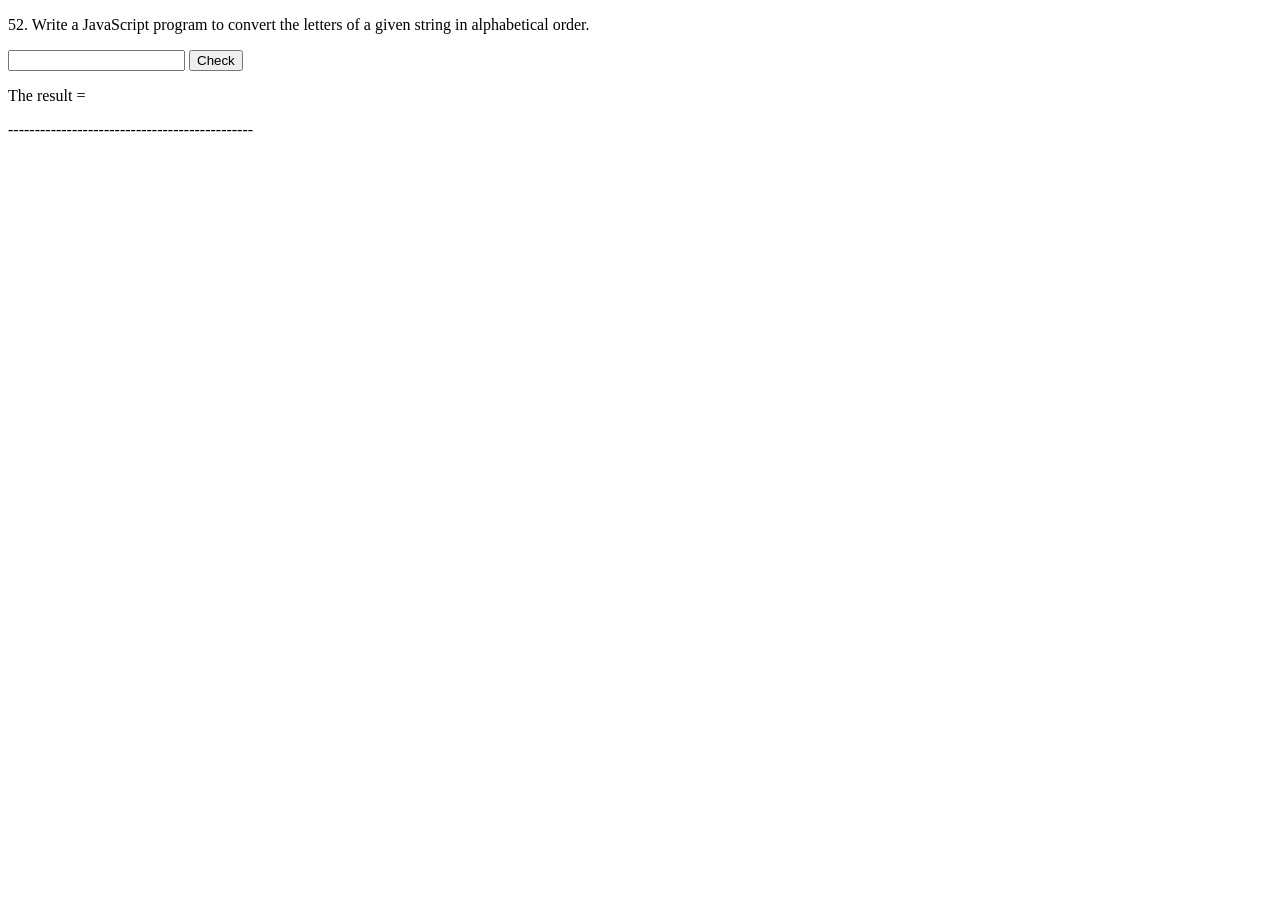
<file: kata/alphobetic_sorting/index.html>
<!DOCTYPE html>

<html lang="pl">
		
<head>
		<meta charset="utf-8">



		
</head>

<body>
	<div id="exercise52">
		<p>52. Write a JavaScript program to convert the letters of a given string in alphabetical order.</p>
		<input type="text" id="string52">
		<input type="button" value="Check" onClick="transform52()">
		<p>The result = <span id="result52"></span></p>
		<p>----------------------------------------------</p>
	</div>

	<script src="costam.js"></script>
</body>

</html>
</file>
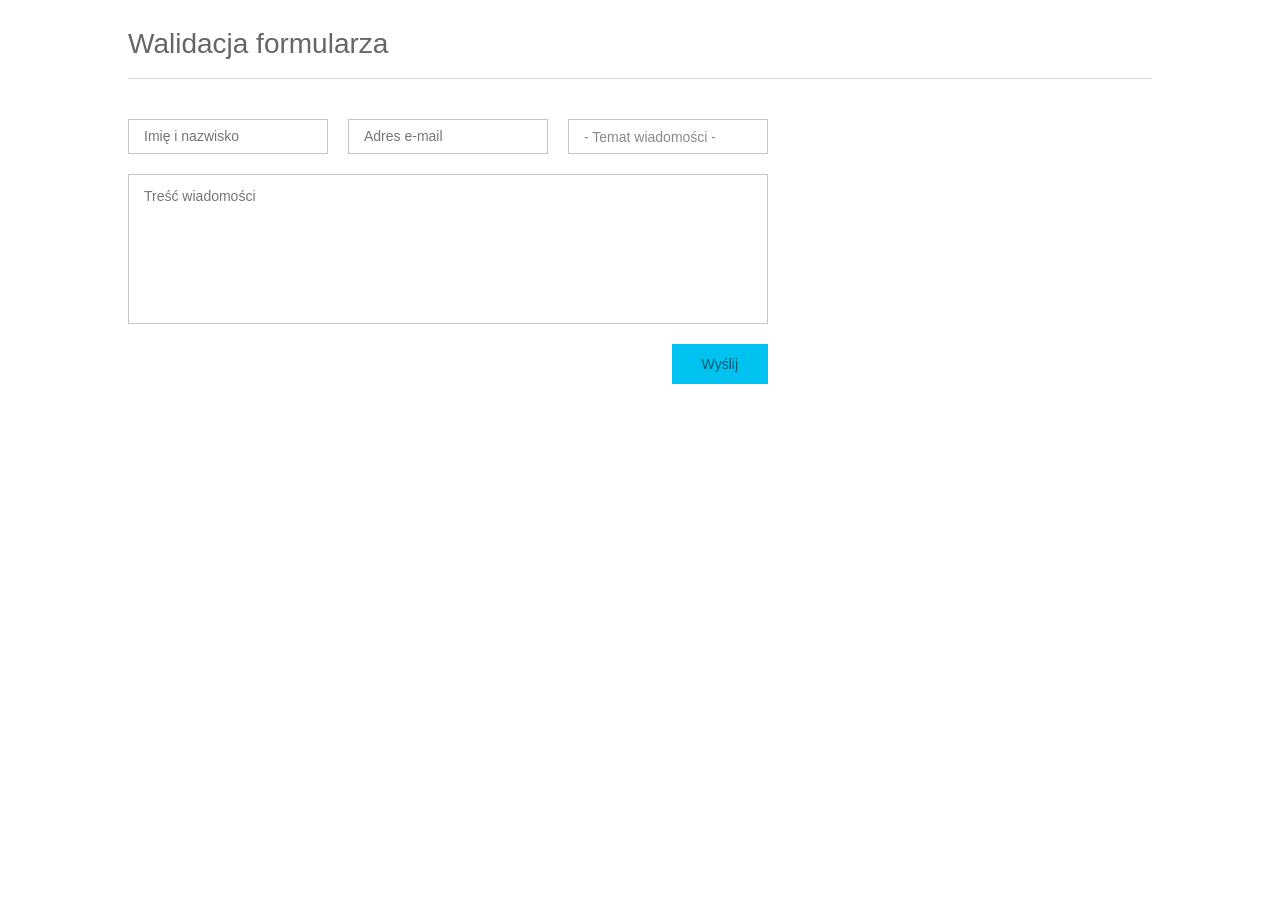
<file: useful_scripts/formValidator/index.html>
<!DOCTYPE html>
<html lang="pl">
<head>
    <meta charset="UTF-8">
    <link rel="stylesheet" href="css/style.css">
</head>
<body>

    <div class="container">

        <h1>Walidacja formularza</h1>

        <form action="#" id="myForm">
            <input type="text" name="your-name" placeholder="Imię i nazwisko" data-error="Podaj imię i nazwisko">
            <input type="email" name="your-email" placeholder="Adres e-mail" data-error="Podaj poprawny adres e-mail">
            <select name="your-subject" data-error="Wybierz temat wiadomości">
                <option value="" disabled selected>- Temat wiadomości -</option>
                <option value="pytanie">Pytanie</option>
                <option value="propozycja">Propozycja</option>
                <option value="support">Support</option>
            </select>
            <textarea name="your-message" placeholder="Treść wiadomości" data-error="Wpisz treść wiadomości"></textarea>

            <button type="submit">Wyślij</button>
        </form>

    </div>

<script src="js/scripts.js"></script>
</body>
</html>
</file>
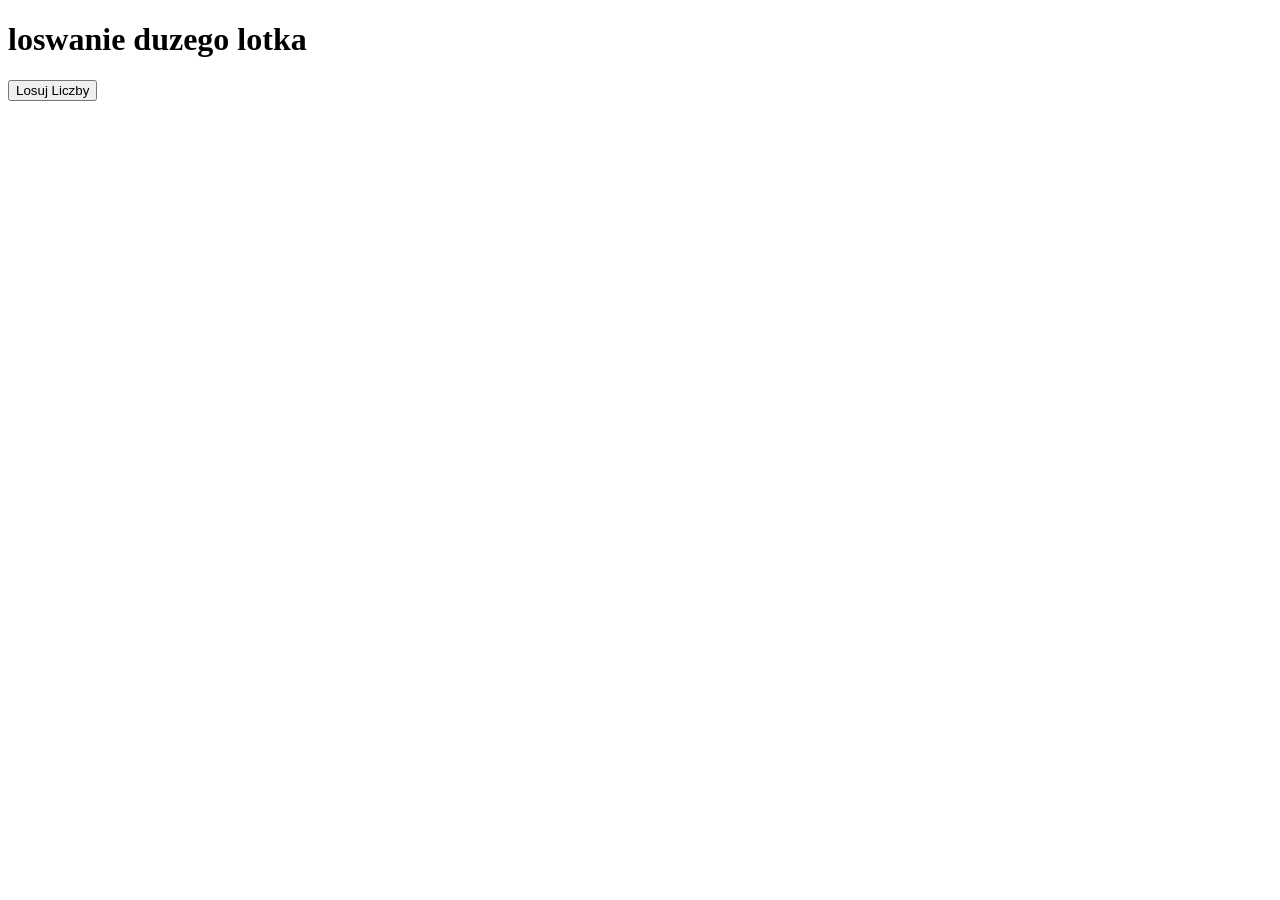
<file: useful_scripts/gamblingGame/index.html>
<!DOCTYPE html>

<html lang="pl">
		
<head>
		<meta charset="utf-8">



		
</head>

<body>
	

	<div id= "container">
		
	<h1>loswanie duzego lotka</h1>

	<button id="getNumbers" class="btn">Losuj Liczby</button>
	<output id="showNumbers" class="output"></output> 


	</div>

	<script src="js/scripts.js"></script>
</body>

</html>
</file>
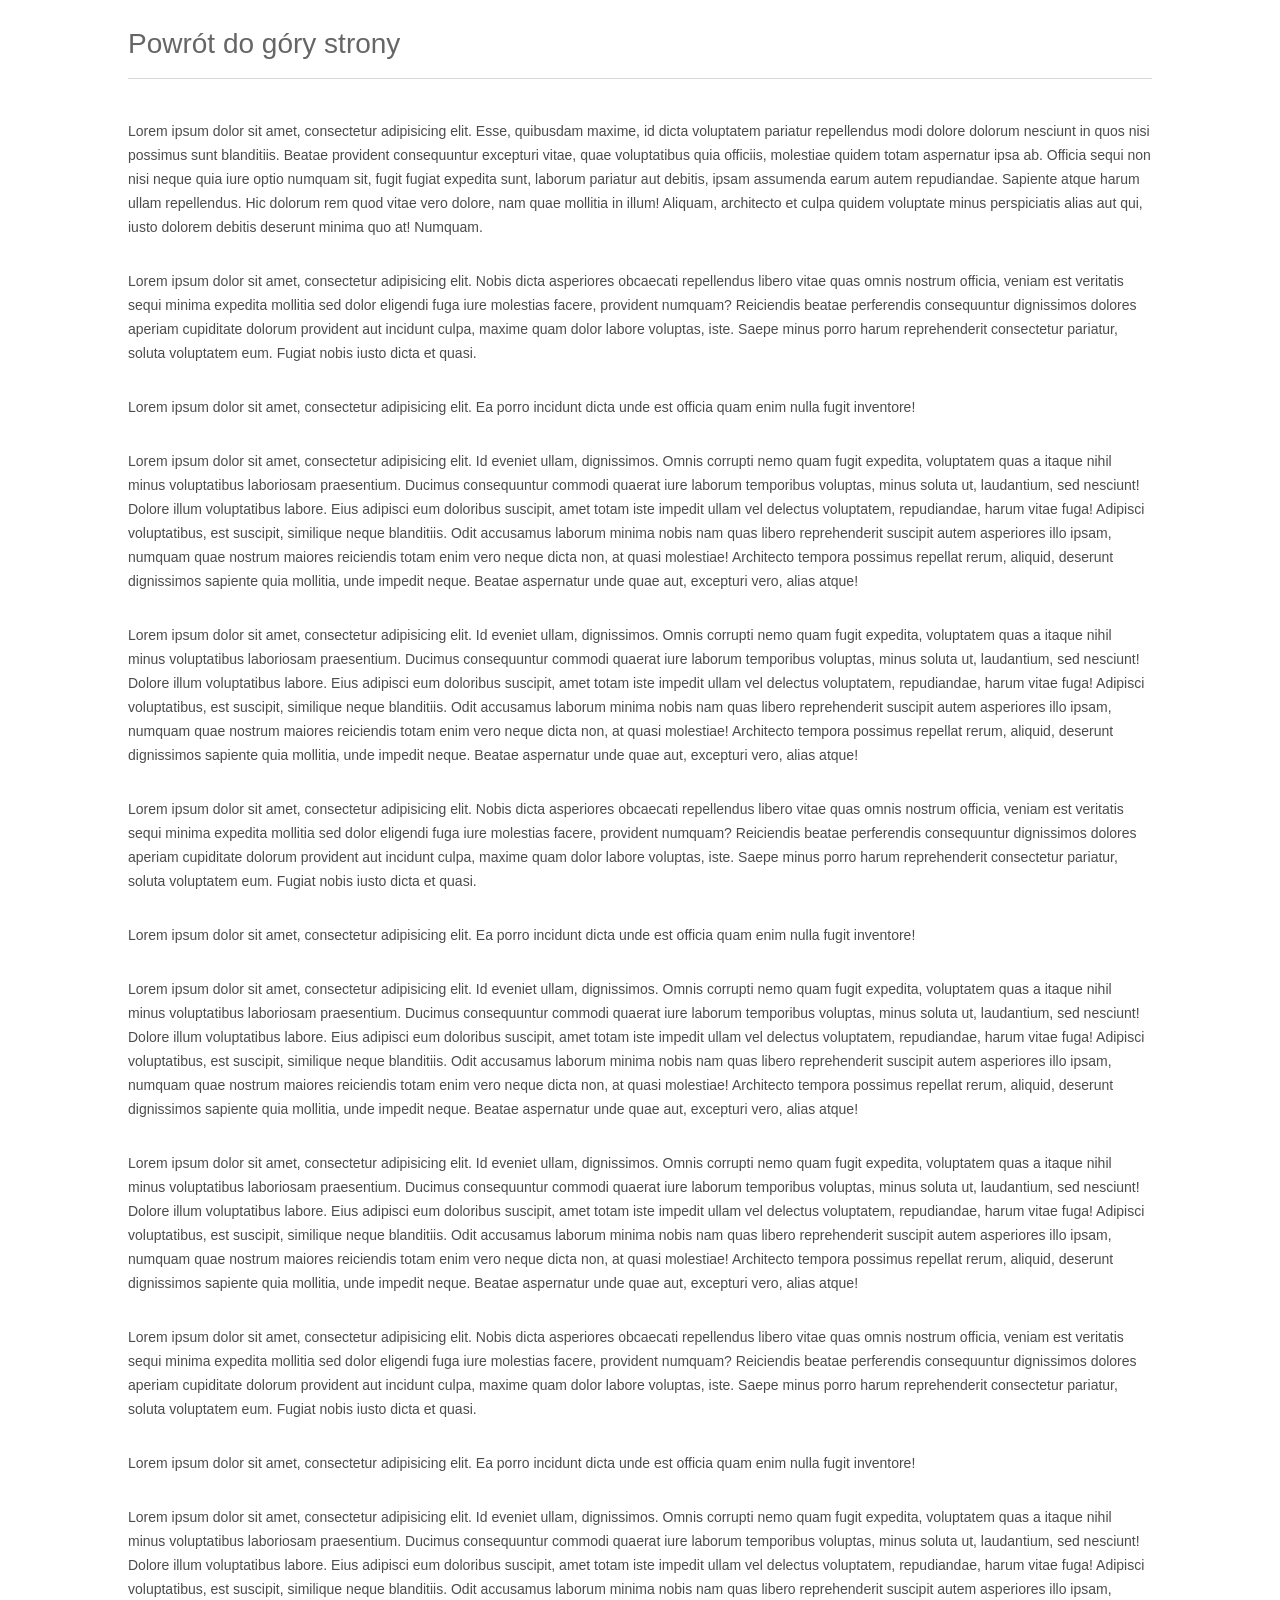
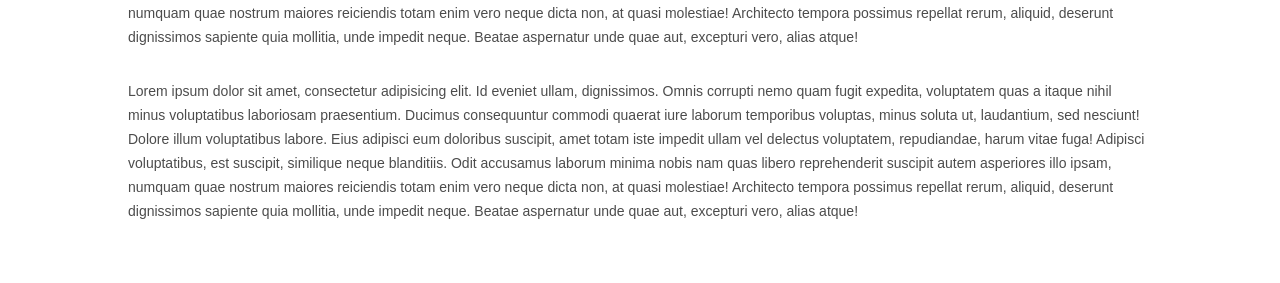
<file: useful_scripts/scrollUp/index.html>
<!DOCTYPE html>
<html lang="pl">
<head>
    <meta charset="UTF-8">
    <title>Przykład 74 - Praktyczny projekt: Powrót do góry strony</title>
    <link rel="stylesheet" href="css/style.css">
</head>
<body>

    <div class="container">

        <h1>Powrót do góry strony</h1>

        <p>Lorem ipsum dolor sit amet, consectetur adipisicing elit. Esse, quibusdam maxime, id dicta voluptatem pariatur repellendus modi dolore dolorum nesciunt in quos nisi possimus sunt blanditiis. Beatae provident consequuntur excepturi vitae, quae voluptatibus quia officiis, molestiae quidem totam aspernatur ipsa ab. Officia sequi non nisi neque quia iure optio numquam sit, fugit fugiat expedita sunt, laborum pariatur aut debitis, ipsam assumenda earum autem repudiandae. Sapiente atque harum ullam repellendus. Hic dolorum rem quod vitae vero dolore, nam quae mollitia in illum! Aliquam, architecto et culpa quidem voluptate minus perspiciatis alias aut qui, iusto dolorem debitis deserunt minima quo at! Numquam.</p>

        

        <p>Lorem ipsum dolor sit amet, consectetur adipisicing elit. Nobis dicta asperiores obcaecati repellendus libero vitae quas omnis nostrum officia, veniam est veritatis sequi minima expedita mollitia sed dolor eligendi fuga iure molestias facere, provident numquam? Reiciendis beatae perferendis consequuntur dignissimos dolores aperiam cupiditate dolorum provident aut incidunt culpa, maxime quam dolor labore voluptas, iste. Saepe minus porro harum reprehenderit consectetur pariatur, soluta voluptatem eum. Fugiat nobis iusto dicta et quasi.</p>

        <p>Lorem ipsum dolor sit amet, consectetur adipisicing elit. Ea porro incidunt dicta unde est officia quam enim nulla fugit inventore!</p>

        <p>Lorem ipsum dolor sit amet, consectetur adipisicing elit. Id eveniet ullam, dignissimos. Omnis corrupti nemo quam fugit expedita, voluptatem quas a itaque nihil minus voluptatibus laboriosam praesentium. Ducimus consequuntur commodi quaerat iure laborum temporibus voluptas, minus soluta ut, laudantium, sed nesciunt! Dolore illum voluptatibus labore. Eius adipisci eum doloribus suscipit, amet totam iste impedit ullam vel delectus voluptatem, repudiandae, harum vitae fuga! Adipisci voluptatibus, est suscipit, similique neque blanditiis. Odit accusamus laborum minima nobis nam quas libero reprehenderit suscipit autem asperiores illo ipsam, numquam quae nostrum maiores reiciendis totam enim vero neque dicta non, at quasi molestiae! Architecto tempora possimus repellat rerum, aliquid, deserunt dignissimos sapiente quia mollitia, unde impedit neque. Beatae aspernatur unde quae aut, excepturi vero, alias atque!</p>

        <p>Lorem ipsum dolor sit amet, consectetur adipisicing elit. Id eveniet ullam, dignissimos. Omnis corrupti nemo quam fugit expedita, voluptatem quas a itaque nihil minus voluptatibus laboriosam praesentium. Ducimus consequuntur commodi quaerat iure laborum temporibus voluptas, minus soluta ut, laudantium, sed nesciunt! Dolore illum voluptatibus labore. Eius adipisci eum doloribus suscipit, amet totam iste impedit ullam vel delectus voluptatem, repudiandae, harum vitae fuga! Adipisci voluptatibus, est suscipit, similique neque blanditiis. Odit accusamus laborum minima nobis nam quas libero reprehenderit suscipit autem asperiores illo ipsam, numquam quae nostrum maiores reiciendis totam enim vero neque dicta non, at quasi molestiae! Architecto tempora possimus repellat rerum, aliquid, deserunt dignissimos sapiente quia mollitia, unde impedit neque. Beatae aspernatur unde quae aut, excepturi vero, alias atque!</p>
        <p>Lorem ipsum dolor sit amet, consectetur adipisicing elit. Nobis dicta asperiores obcaecati repellendus libero vitae quas omnis nostrum officia, veniam est veritatis sequi minima expedita mollitia sed dolor eligendi fuga iure molestias facere, provident numquam? Reiciendis beatae perferendis consequuntur dignissimos dolores aperiam cupiditate dolorum provident aut incidunt culpa, maxime quam dolor labore voluptas, iste. Saepe minus porro harum reprehenderit consectetur pariatur, soluta voluptatem eum. Fugiat nobis iusto dicta et quasi.</p>

        <p>Lorem ipsum dolor sit amet, consectetur adipisicing elit. Ea porro incidunt dicta unde est officia quam enim nulla fugit inventore!</p>

        <p>Lorem ipsum dolor sit amet, consectetur adipisicing elit. Id eveniet ullam, dignissimos. Omnis corrupti nemo quam fugit expedita, voluptatem quas a itaque nihil minus voluptatibus laboriosam praesentium. Ducimus consequuntur commodi quaerat iure laborum temporibus voluptas, minus soluta ut, laudantium, sed nesciunt! Dolore illum voluptatibus labore. Eius adipisci eum doloribus suscipit, amet totam iste impedit ullam vel delectus voluptatem, repudiandae, harum vitae fuga! Adipisci voluptatibus, est suscipit, similique neque blanditiis. Odit accusamus laborum minima nobis nam quas libero reprehenderit suscipit autem asperiores illo ipsam, numquam quae nostrum maiores reiciendis totam enim vero neque dicta non, at quasi molestiae! Architecto tempora possimus repellat rerum, aliquid, deserunt dignissimos sapiente quia mollitia, unde impedit neque. Beatae aspernatur unde quae aut, excepturi vero, alias atque!</p>

        <p>Lorem ipsum dolor sit amet, consectetur adipisicing elit. Id eveniet ullam, dignissimos. Omnis corrupti nemo quam fugit expedita, voluptatem quas a itaque nihil minus voluptatibus laboriosam praesentium. Ducimus consequuntur commodi quaerat iure laborum temporibus voluptas, minus soluta ut, laudantium, sed nesciunt! Dolore illum voluptatibus labore. Eius adipisci eum doloribus suscipit, amet totam iste impedit ullam vel delectus voluptatem, repudiandae, harum vitae fuga! Adipisci voluptatibus, est suscipit, similique neque blanditiis. Odit accusamus laborum minima nobis nam quas libero reprehenderit suscipit autem asperiores illo ipsam, numquam quae nostrum maiores reiciendis totam enim vero neque dicta non, at quasi molestiae! Architecto tempora possimus repellat rerum, aliquid, deserunt dignissimos sapiente quia mollitia, unde impedit neque. Beatae aspernatur unde quae aut, excepturi vero, alias atque!</p>
        <p>Lorem ipsum dolor sit amet, consectetur adipisicing elit. Nobis dicta asperiores obcaecati repellendus libero vitae quas omnis nostrum officia, veniam est veritatis sequi minima expedita mollitia sed dolor eligendi fuga iure molestias facere, provident numquam? Reiciendis beatae perferendis consequuntur dignissimos dolores aperiam cupiditate dolorum provident aut incidunt culpa, maxime quam dolor labore voluptas, iste. Saepe minus porro harum reprehenderit consectetur pariatur, soluta voluptatem eum. Fugiat nobis iusto dicta et quasi.</p>

        <p>Lorem ipsum dolor sit amet, consectetur adipisicing elit. Ea porro incidunt dicta unde est officia quam enim nulla fugit inventore!</p>

        <p>Lorem ipsum dolor sit amet, consectetur adipisicing elit. Id eveniet ullam, dignissimos. Omnis corrupti nemo quam fugit expedita, voluptatem quas a itaque nihil minus voluptatibus laboriosam praesentium. Ducimus consequuntur commodi quaerat iure laborum temporibus voluptas, minus soluta ut, laudantium, sed nesciunt! Dolore illum voluptatibus labore. Eius adipisci eum doloribus suscipit, amet totam iste impedit ullam vel delectus voluptatem, repudiandae, harum vitae fuga! Adipisci voluptatibus, est suscipit, similique neque blanditiis. Odit accusamus laborum minima nobis nam quas libero reprehenderit suscipit autem asperiores illo ipsam, numquam quae nostrum maiores reiciendis totam enim vero neque dicta non, at quasi molestiae! Architecto tempora possimus repellat rerum, aliquid, deserunt dignissimos sapiente quia mollitia, unde impedit neque. Beatae aspernatur unde quae aut, excepturi vero, alias atque!</p>

        <p>Lorem ipsum dolor sit amet, consectetur adipisicing elit. Id eveniet ullam, dignissimos. Omnis corrupti nemo quam fugit expedita, voluptatem quas a itaque nihil minus voluptatibus laboriosam praesentium. Ducimus consequuntur commodi quaerat iure laborum temporibus voluptas, minus soluta ut, laudantium, sed nesciunt! Dolore illum voluptatibus labore. Eius adipisci eum doloribus suscipit, amet totam iste impedit ullam vel delectus voluptatem, repudiandae, harum vitae fuga! Adipisci voluptatibus, est suscipit, similique neque blanditiis. Odit accusamus laborum minima nobis nam quas libero reprehenderit suscipit autem asperiores illo ipsam, numquam quae nostrum maiores reiciendis totam enim vero neque dicta non, at quasi molestiae! Architecto tempora possimus repellat rerum, aliquid, deserunt dignissimos sapiente quia mollitia, unde impedit neque. Beatae aspernatur unde quae aut, excepturi vero, alias atque!</p>

    </div>

<script src="js/scripts.js"></script>
</body>
</html>
</file>
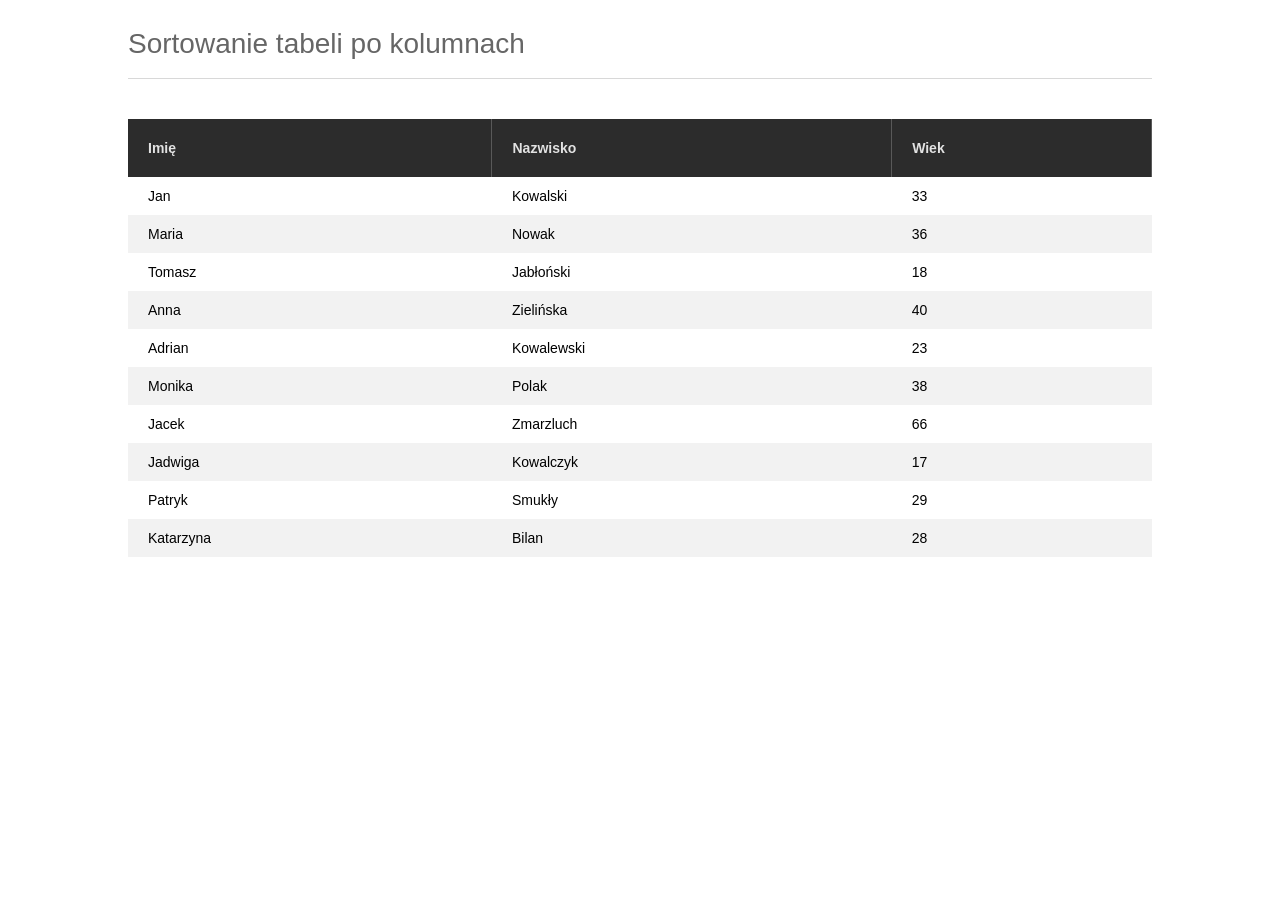
<file: useful_scripts/tableSorting/index.html>
<!DOCTYPE html>
<html lang="pl">
<head>
    <meta charset="UTF-8">
    <link rel="stylesheet" href="css/style.css">
</head>
<body>

    <div class="container">

        <h1>Sortowanie tabeli po kolumnach</h1>

        <table id="myTable">
            <thead>
                <tr>
                    <th>Imię</th>
                    <th>Nazwisko</th>
                    <th>Wiek</th>
                </tr>
            </thead>

            <tbody>
                <tr>
                    <td>Jan</td>
                    <td>Kowalski</td>
                    <td>33</td>
                </tr>
                <tr>
                    <td>Maria</td>
                    <td>Nowak</td>
                    <td>36</td>
                </tr>
                <tr>
                    <td>Tomasz</td>
                    <td>Jabłoński</td>
                    <td>18</td>
                </tr>
                <tr>
                    <td>Anna</td>
                    <td>Zielińska</td>
                    <td>40</td>
                </tr>
                <tr>
                    <td>Adrian</td>
                    <td>Kowalewski</td>
                    <td>23</td>
                </tr>
                <tr>
                    <td>Monika</td>
                    <td>Polak</td>
                    <td>38</td>
                </tr>
                <tr>
                    <td>Jacek</td>
                    <td>Zmarzluch</td>
                    <td>66</td>
                </tr>
                <tr>
                    <td>Jadwiga</td>
                    <td>Kowalczyk</td>
                    <td>17</td>
                </tr>
                <tr>
                    <td>Patryk</td>
                    <td>Smukły</td>
                    <td>29</td>
                </tr>
                <tr>
                    <td>Katarzyna</td>
                    <td>Bilan</td>
                    <td>28</td>
                </tr>
            </tbody>
        </table>

    </div>

<script src="js/scripts.js"></script>
</body>
</html>
</file>
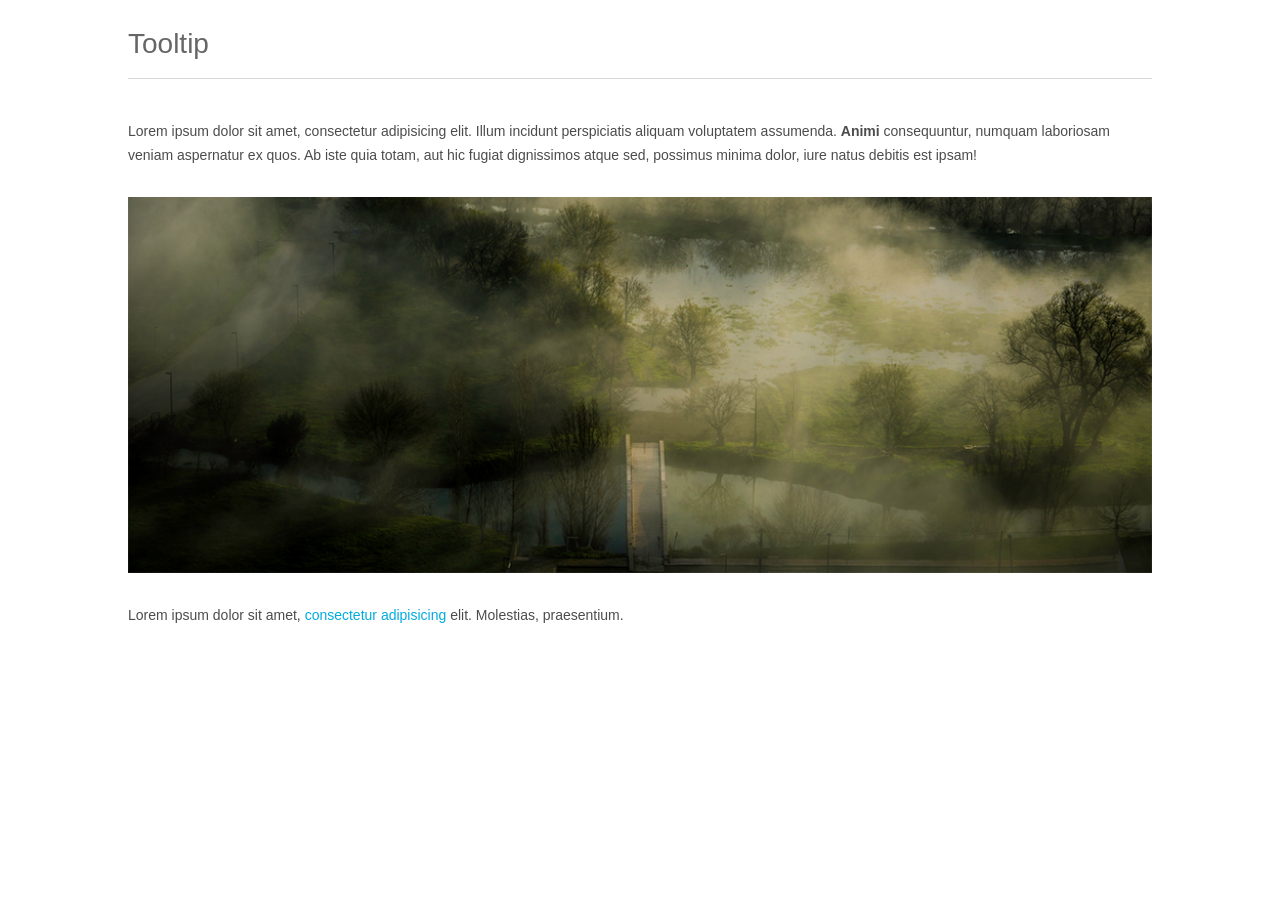
<file: useful_scripts/tooltip/index.html>
<!DOCTYPE html>
<html lang="pl">
<head>
    <meta charset="UTF-8">
    <title>Przykład 75 - Praktyczny projekt: Tooltip</title>
    <link rel="stylesheet" href="css/style.css">
</head>
<body>

    <div class="container">

        <h1>Tooltip</h1>

        <p>Lorem ipsum dolor sit amet, consectetur adipisicing elit. Illum incidunt perspiciatis aliquam voluptatem assumenda. <strong title="Animi to słowo...">Animi</strong> consequuntur, numquam laboriosam veniam aspernatur ex quos. Ab iste quia totam, aut hic fugiat dignissimos atque sed, possimus minima dolor, iure natus debitis est ipsam!</p>

        <img src="images/obrazek.jpg" alt="" title="Fotografia z pierwszego miejsca">

        <p>Lorem ipsum dolor sit amet, <a href="#" title="Dowiedz się więcej">consectetur adipisicing</a> elit. Molestias, praesentium.</p>

    </div>

<script src="js/scripts.js"></script>
<script>
	tooltip(document.querySelectorAll("[title]"));
</script>
</body>
</html>
</file>
<file: useful_scripts/formValidator/css/style.css>
@charset "utf-8";

* {
    padding: 0;
    margin: 0;
}

body {
    font: 14px/18px Tahoma, Arial, sans-serif;
}

.container {
    width: 80%;
    margin: 30px auto;
    overflow: hidden;
}

h1 {
    padding-bottom: 20px;
    margin-bottom: 40px;
    border-bottom: 1px #D8D8D8 solid;

    line-height: 1;
    font-weight: normal;
    color: #666666;
}

ul.errors {
    width: 600px;
    padding: 20px;
    margin-bottom: 30px;
    background-color: #FFD4DE;
}

ul.errors li {
    list-style: none;
    line-height: 30px;
    color: #F70053;
}

form {
    width: 640px;
    overflow: hidden;
}

form * {
    box-sizing: border-box;
}

form input[type="text"],
form input[type="email"],
select,
textarea {
    border: 1px #C5C5C5 solid;
    background: #fff;

    font: 14px/35px Tahoma, Arial, sans-serif;
    color: #8A8A8A;
}

form input[type="text"].error,
form input[type="email"].error,
select.error,
textarea.error {
    border-color: #FFA9C7;
}

form input[type="text"],
form input[type="email"] {
    display: block;
    width: 200px;
    height: 35px;
    padding: 0 15px;
    margin: 0 20px 20px 0;
    float: left;
}

form select {
    width: 200px;
    height: 35px;
    padding: 0 15px;
    border-radius: 0;

    -webkit-appearance: none;
    cursor: pointer;
}

form textarea {
    clear: both;
    display: block;
    width: 100%;
    height: 150px;
    padding: 10px 15px 0 15px;
    margin-bottom: 20px;

    resize: none;

    line-height: 22px;
}

form button[type='submit'] {
    padding: 0 30px;
    height: 40px;
    float: right;
    border: none;
    background: #00C2F1;

    cursor: pointer;

    font: 14px/35px Tahoma, Arial, sans-serif;
    color: #00566B;
}
</file>
<file: useful_scripts/scrollUp/css/style.css>
@charset "utf-8";

* {
    padding: 0;
    margin: 0;
}

body {
    font: 14px/18px Tahoma, Arial, sans-serif;
}

.container {
    width: 80%;
    margin: 30px auto;
    overflow: hidden;
}

h1 {
    padding-bottom: 20px;
    margin-bottom: 40px;
    border-bottom: 1px #D8D8D8 solid;

    line-height: 1;
    font-weight: normal;
    color: #666666;
}

p {
    margin-bottom: 30px;

    line-height: 24px;
    color: #4C4C4C;
}

.backToTop {
    padding: 15px 25px;
    border: none;
    border-radius: 10px;
    background: rgba(0, 198, 255, .9);

    opacity: 1;
    -webkit-transition: visibility 0.2s, opacity 0.2s;
    transition: visibility 0.2s, opacity 0.2s;

    position: fixed;
    bottom: 30px;
    right: 30px;

    cursor: pointer;

    font: 14px/1 Tahoma, Arial, sans-serif;
    color: #006583;
}

.backToTop.hidden {
    opacity: 0;
    visibility: hidden;
}
</file>
<file: useful_scripts/tableSorting/css/style.css>
@charset "utf-8";

* {
    padding: 0;
    margin: 0;
}

body {
    font: 14px/18px Tahoma, Arial, sans-serif;
}

.container {
    width: 80%;
    margin: 30px auto;
    overflow: hidden;
}

h1 {
    padding-bottom: 20px;
    margin-bottom: 40px;
    border-bottom: 1px #D8D8D8 solid;

    line-height: 1;
    font-weight: normal;
    color: #666666;
}

table {
    width: 100%;
    border-collapse: collapse;
}

table th,
table td {
    padding: 10px 20px;

    text-align: left;
}

table th {
    padding: 20px;
    border-right: 1px #595959 solid;
    background-color: #2C2C2C;

    position: relative;

    cursor: pointer;

    color: #E2E2E2;
}

table th:after {
    content: "";
    display: none;
    width: 0;
    height: 0;
    margin-top: -5px;

    position: absolute;
    top: 50%;
    right: 20px;
}

table th.asc:after {
    display: block;
    border-style: solid;
    border-width: 0 5px 10px 5px;
    border-color: transparent transparent #E2E2E2 transparent;
}

table th.desc:after {
    display: block;
    border-style: solid;
    border-width: 10px 5px 0 5px;
    border-color: #E2E2E2 transparent transparent transparent;
}

table tr:nth-child(even) td {
    background-color: #F2F2F2;
}
</file>
<file: useful_scripts/tooltip/css/style.css>
@charset "utf-8";

* {
    padding: 0;
    margin: 0;
}

body {
    font: 14px/18px Tahoma, Arial, sans-serif;
}

.container {
    width: 80%;
    margin: 30px auto;
    overflow: hidden;
}

h1 {
    padding-bottom: 20px;
    margin-bottom: 40px;
    border-bottom: 1px #D8D8D8 solid;

    line-height: 1;
    font-weight: normal;
    color: #666666;
}

p {
    margin-bottom: 30px;

    line-height: 24px;
    color: #4C4C4C;
}

img {
    display: block;
    width: 100%;
    margin-bottom: 30px;
}

a {
    text-decoration: none;
    color: #00ACDE;
}

.tooltip {
    padding: 10px 15px 12px 15px;
    border-radius: 7px;
    background-color: rgba(0, 0, 0, .8);

    opacity: 1;
    -webkit-transition: visibility 0.2s, opacity 0.2s;
    transition: visibility 0.2s, opacity 0.2s;

    position: absolute;
    z-index: 9999;

    font: 12px/1 Tahoma, Arial, sans-serif;
    text-align: center;
    color: #fff;
}

.tooltip:after {
    content: "";
    display: block;
    width: 0;
    height: 0;
    margin-left: -6px;
    border-style: solid;
    border-width: 10px 6px 0 6px;
    border-color: rgba(0, 0, 0, .8) transparent transparent transparent;

    position: absolute;
    left: 50%;
    bottom: -10px;
}

.tooltip.hidden {
    opacity: 0;
    visibility: hidden;
}
</file>
